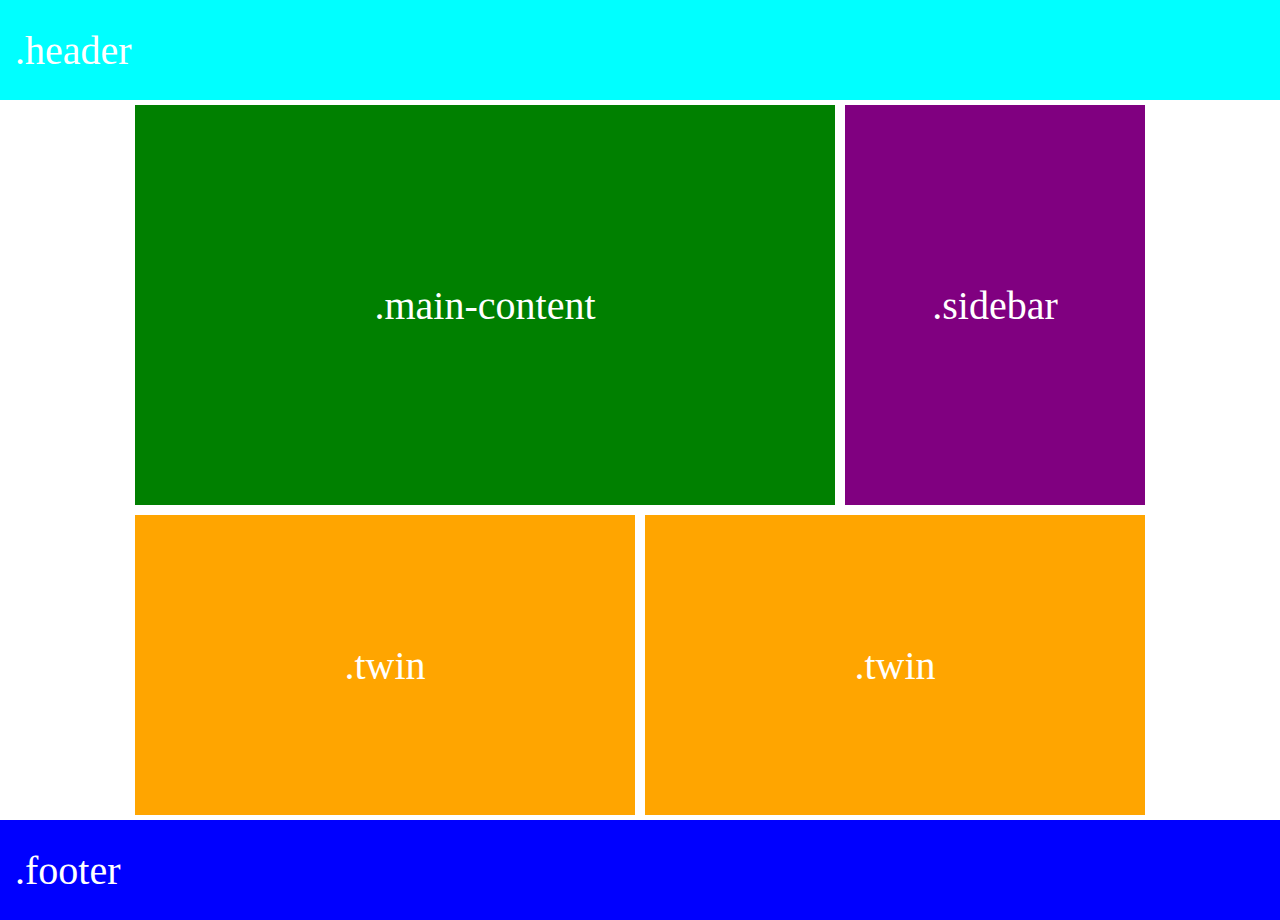
<file: layoutt/layoutt2/index.html>
<!DOCTYPE html>
<html lang="en">
<head>
    <meta charset="UTF-8">
    <meta name="viewport" content="width=device-width, initial-scale=1.0">
    <link rel="stylesheet" href="style.css">
    <title>Document</title>
</head>
<body>
    <div class="header">
        <p>.header</p>
    </div>
    <div class="main">
        <div class="container">
        <div class="section1">
            <div class="main-content">
                <p>.main-content</p>
            </div>
            <div class="sidebar">
                <p>.sidebar</p>
            </div>
        </div>
        <div class="section2">
            <div class="twin">
                <p>.twin</p>
            </div>
            <div class="twin">
                <p>.twin</p>
            </div>
        </div>
    </div>
    </div>
    <div class="footer">
        <p>.footer</p>
    </div>
</body>
</html>
</file>
<file: layoutt/layoutt2/style.css>
*{
    margin: 0px;
    padding: 0px;
    box-sizing: border-box;
}
.conatiner{
    max-width: 1040px;
    margin: 0 auto;
}
.header{
    background-color: aqua;
    height: 100px;
    display: flex;
    align-items: center;
    padding-left: 15px;
}
.main-content{
    background-color: green;
    height: 400px;
    width: 700px;
    display: flex;
    justify-content: center;
    align-items: center;
}
.sidebar{
    background-color: purple;
    height: 400px;
    width: 300px;
    display: flex;
    justify-content: center;
    align-items: center;
}
.twin{
    background-color: orange;
    height: 300px;
    width: 500px;
    display: flex;
    justify-content: center;
    align-items: center;
}
.footer{
    background-color: blue;
    height: 100px;
    display: flex;
    align-items: center;
    padding-left: 15px;
}
.section1{
    padding: 5px;
    display: flex;
    gap: 10px;
    justify-content: center;
}
.section2{
    padding: 5px;
    display: flex;
    gap: 10px;
    justify-content:center ;
}
p{
    color: white;
    font-size: 40px
}
</file>
